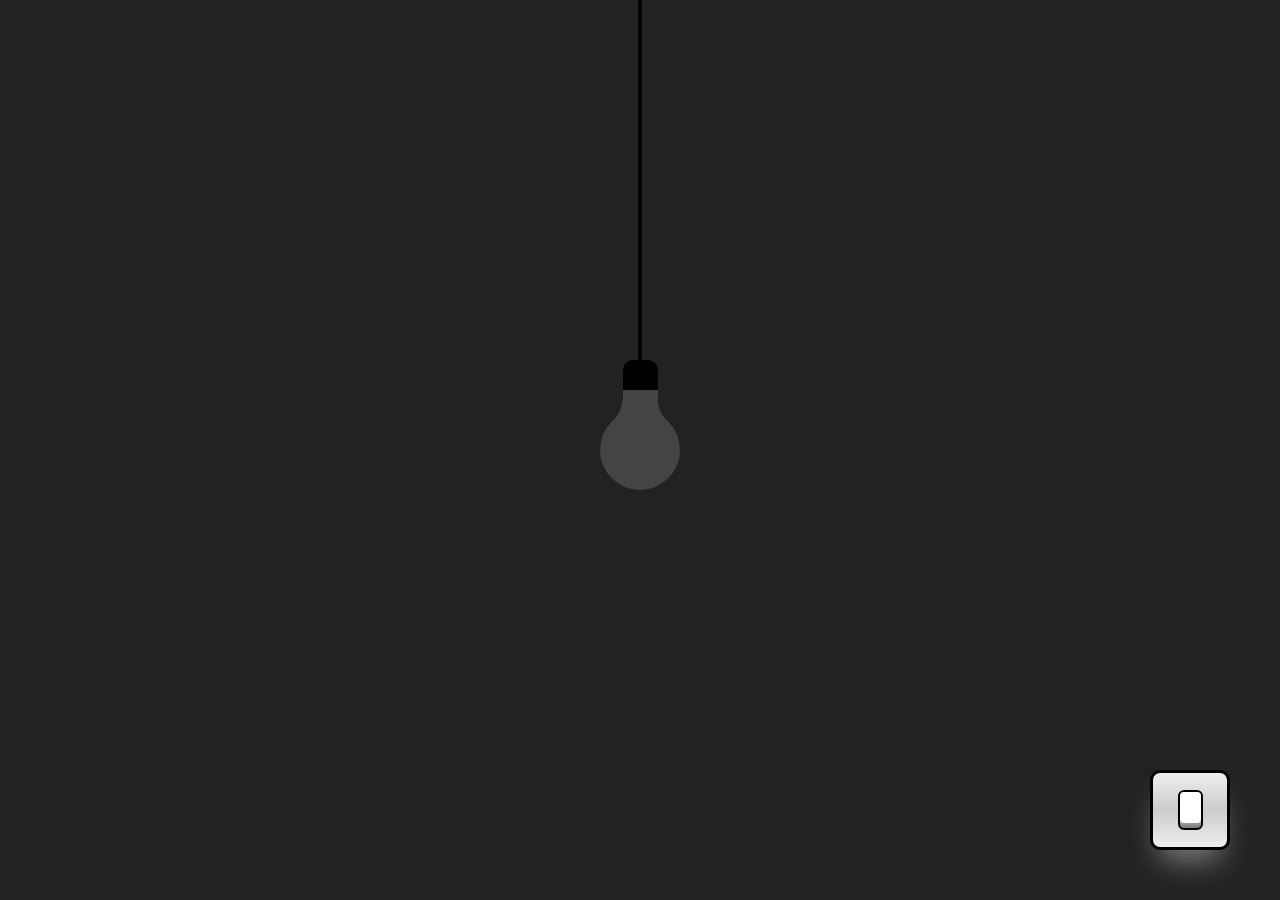
<file: Light/index.html>
<html lang="en">
<head>
    <title>Light On and Off</title>
     <link rel="stylesheet" href="style.css">
</head>
<body>
	<div class="Light">
	<div class="wire"></div>
	<div class="bulb">
		<span></span>
		<span></span>
	</div>
	<div class="switch">
		<div class="btn"></div>
	</div>
	</div>
	<audio src="https://www.fesliyanstudios.com/play-mp3/4895" id="audio" autostart="false"></audio>
	<script src="script.js"></script>
</body>
</html>
</file>
<file: Light/style.css>
/* General Reset */
* {
    margin: 0;
    padding: 0;
    box-sizing: border-box;
}

/* Body */
body {
    display: flex;
    justify-content: center;
    align-items: center;
    min-height: 100vh;
    background: #222;
    transition: background 0.3s ease;
}

/* Light On Background */
body.on {
    background: radial-gradient(#555, #111);
}

/* Wire */
.wire {
    position: absolute;
    left: calc(50% - 2px);
    bottom: 50%;
    width: 4px;
    height: 60vh;
    background: #000;
    z-index: 1;
}

/* Bulb */
.bulb {
    position: relative;
    width: 80px;
    height: 80px;
    background: #444;
    border-radius: 50%;
    z-index: 2;
}

.bulb:before {
    content: "";
    position: absolute;
    left: 22.5px;
    top: -50px;
    width: 35px;
    height: 80px;
    background: #444;
    border-radius: 10px;
    border-top: 30px solid #000;
}

body.on .bulb:after {
    content: "";
    position: absolute;
    top: 50%;
    left: 50%;
    transform: translate(-50%, -50%);
    width: 120px;
    height: 120px;
    background: #fff;
    border-radius: 50%;
    filter: blur(40px);
}

body.on .bulb {
    background-color: #fff;
    box-shadow: 0 0 50px #fff, 0 0 100px #fff, 0 0 150px #fff, 0 0 200px #fff, 0 0 250px #fff, 0 0 300px #fff, 0 0 350px #fff;
}

body.on .bulb::before {
    background: #fff;
}

body.on .bulb span:nth-child(1) {
    box-shadow: -20px 20px 0 10px #fff;
}

body.on .bulb span:nth-child(2) {
    box-shadow: -20px 20px 0 10px #fff;
}

.bulb span:nth-child(1) {
    position: absolute;
    top: -16px;
    left: -4px;
    display: block;
    width: 30px;
    height: 30px;
    background: transparent;
    transform: rotate(342deg);
    border-bottom-right-radius: 40px;
    box-shadow: 20px 20px 0 10px #444;
}

.bulb span:nth-child(2) {
    position: absolute;
    top: -16px;
    right: -4px;
    display: block;
    width: 30px;
    height: 30px;
    background: transparent;
    transform: rotate(17deg);
    border-bottom-left-radius: 40px;
    box-shadow: -20px 20px 0 10px #444;
}

/* Switch */
.switch {
    position: absolute;
    bottom: 50px;
    right: 50px;
    width: 80px;
    height: 80px;
    background: linear-gradient(#eee, #ccc, #eee);
    border: 3px solid #000;
    border-radius: 10px;
    display: flex;
    justify-content: center;
    align-items: center;
    box-shadow: gray 0px 20px 30px -10px;
}

.switch .btn {
    position: relative;
    width: 25px;
    height: 40px;
    background: linear-gradient(#777, #fff, #777);
    border-radius: 6px;
    border: 2px solid #000;
    cursor: pointer;
    transition: top 0.3s ease;
}

.switch .btn::before {
    content: "";
    position: absolute;
    top: 0;
    left: 0;
    width: 100%;
    height: 85%;
    background: linear-gradient(#fff, #fff);
    border-radius: 4px;
}

body.on .switch .btn::before {
    top: 15%;
}

#audio {
    display: none;
}

/* Media Queries */
@media (max-width: 768px) {
    .switch {
        bottom: 30px;
        right: 30px;
        width: 60px;
        height: 60px;
    }

    .switch .btn {
        width: 20px;
        height: 30px;
    }

    .bulb {
        width: 60px;
        height: 60px;
    }

    .bulb:before {
        left: 17px;
        top: -40px;
        width: 26px;
        height: 60px;
        border-top: 20px solid #000;
    }

    body.on .bulb:after {
        width: 90px;
        height: 90px;
        filter: blur(30px);
    }

    .bulb span:nth-child(1),
    .bulb span:nth-child(2) {
        width: 25px;
        height: 25px;
        box-shadow: 15px 15px 0 7px #444;
    }

    body.on .bulb span:nth-child(1),
    body.on .bulb span:nth-child(2) {
        box-shadow: -15px 15px 0 7px #fff;
    }
}
</file>
